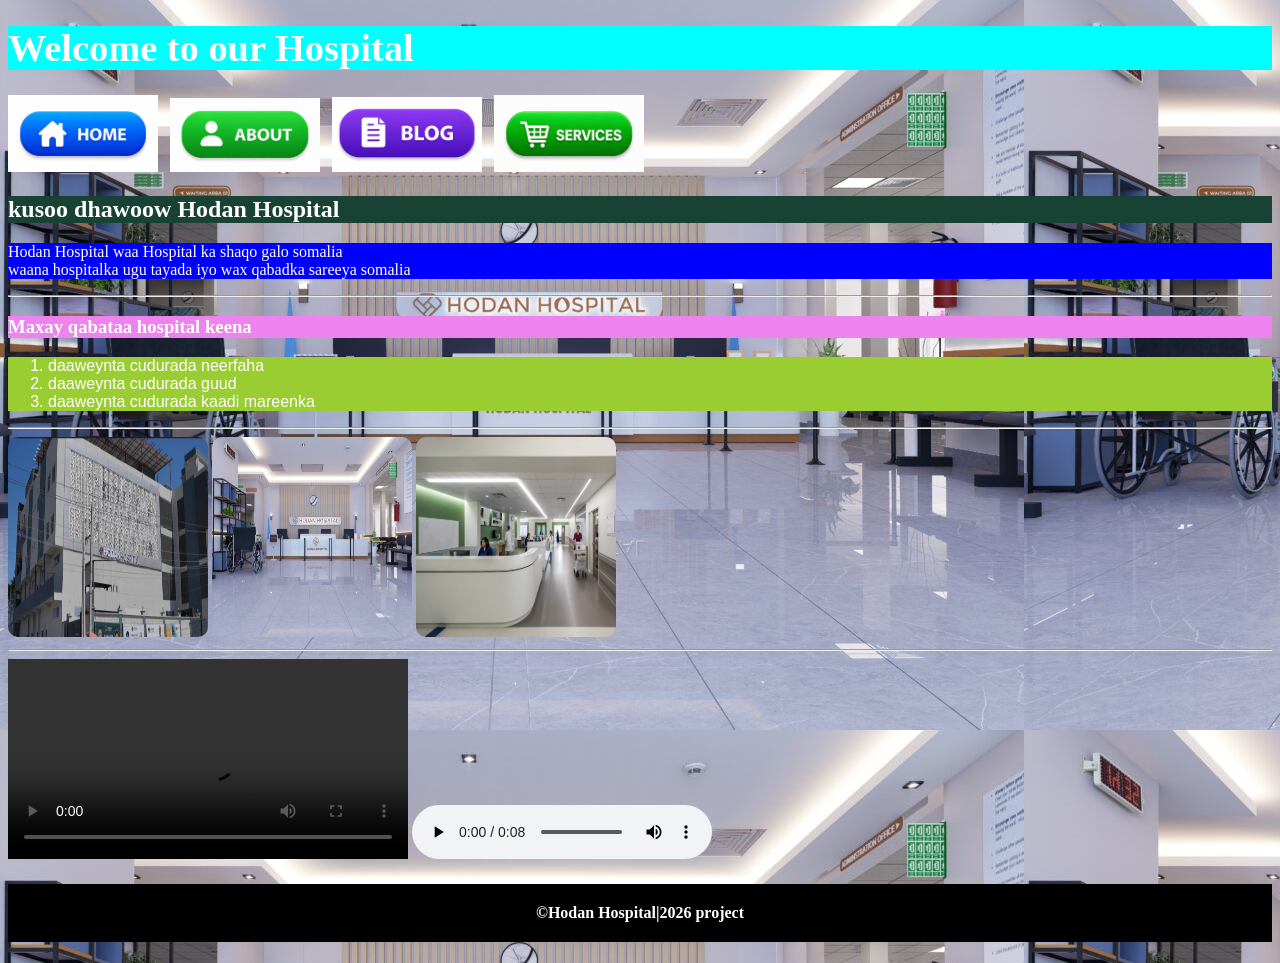
<file: index.html>
<!DOCTYPE html>
<html lang="en">
<head>
    <link rel="icon" href="madaxa.jpg" type="images/x-icon">
    <meta charset="UTF-8">
    <meta name="viewport" content="width=device-width, initial-scale=1.0">
    <title>HODAN HOSPITAL</title>
    <style>
        
        h2{
            background-color: darkblue;
            color: white;

        }
        footer h4 p{
            padding: 20px;
            text-align: center;
            background-color: black;
            color: white;
        }
        #h2{
            background-color: violet;
            text-align: center;
        }
        body{
            background-image: url(image2.jpg);
        }
        
    </style>
</head>
<body>
    <header style="background-color: aqua; color: white; font-size: larger;">
        <h1>Welcome to our Hospital</h1>
    </header>
    <div class="nav">
        <a href="index.html"><img src="home.jpg" width="150px" alt=""></a> &nbsp;
        <a href="About.html"><img src="About.jpg" width="150px" alt=""></a> &nbsp;
        <a href="blog.html"><img src="blog.jpg" width="150px" alt=""></a> &nbsp;
        <a href="service.html"><img src="service.jpg" width="150px" alt=""></a> &nbsp;
    </div>
    <div>
        <main >
            <h2 style="color: white; background-color: rgb(24, 67, 52);">kusoo dhawoow Hodan Hospital</h2>
            <p style="color: white; background-color: blue;">Hodan Hospital waa Hospital ka shaqo galo somalia <br>
            waana hospitalka ugu tayada iyo wax qabadka sareeya somalia</p>
            <hr>

       <h3 style="background-color: violet; color: white;">Maxay qabataa hospital keena</h3>
        <ol style="font-family: Arial, Helvetica, sans-serif; color: white; background-color: yellowgreen;">
            <li>daaweynta cudurada neerfaha </li>
            <li>daaweynta cudurada guud</li>
            <li>daaweynta cudurada kaadi mareenka</li>
        </ol>
        <hr>
        <img src="image1.jpg" width="200px" height="200px" style="border-radius: 10px;" alt="images">
        <img src="image2.jpg" width="200px" height="200px" style="border-radius: 10px;" alt="">    
        <img src="image3.jpg" width="200px" height="200px" style=" border-radius: 10px;" alt="">
     <hr>
     <video width="400" controls>
        <source src="video.mp4" style="border-radius: 12px;" type="video/mp4"> <br>

     </video>
     <audio controls>
     <source src="audio.mpeg" type="audio/mpeg"> <br>
     </audio>   
     
    </main>
    </div>
    <footer>
        <h4>
            <p>&copy;Hodan Hospital|2026 project</p>
        </h4>
    </footer>
</body>
</html>
</file>
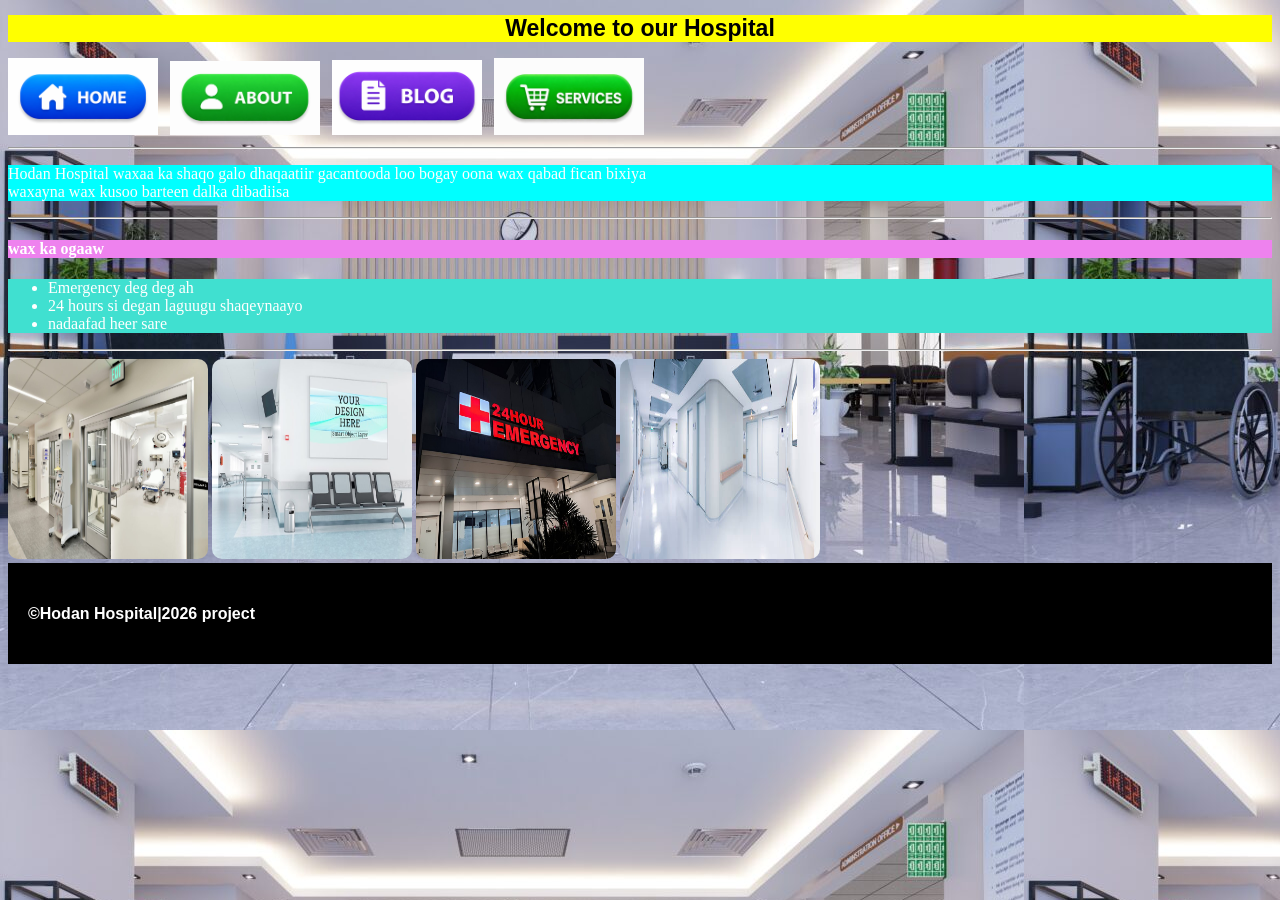
<file: About.html>
<!DOCTYPE html>
<html lang="en">
<head>
    <link rel="icon" href="madaxa.jpg" type="images/x-icon">
    <meta charset="UTF-8">
    <meta name="viewport" content="width=device-width, initial-scale=1.0">
    <title>HODAN HOSPITAL</title>
    <style>
        header,h1{
            font-family: 'Franklin Gothic Medium', 'Arial Narrow', Arial, sans-serif;
            font-size: large;
            background-color: green;
            text-align: center;
            font-size: larger;
        }
        .footer{
            background-color: black;
            color: white;
            font-family: 'Franklin Gothic Medium', 'Arial Narrow', Arial, sans-serif;
            padding: 20px;
        }
        body{
            background-image: url(image2.jpg);
        }
    </style>
</head>
<body>
    <header>
        <h1 style="background-color: yellow; color: black;">Welcome to our Hospital</h1>
    </header>
    <div class="nav">
        <a href="index.html"><img src="home.jpg" width="150px" alt=""></a> &nbsp;
        <a href="About.html"><img src="About.jpg" width="150px" alt=""></a> &nbsp;
        <a href="blog.html"><img src="blog.jpg" width="150px" alt=""></a> &nbsp;
        <a href="service.html"><img src="/service.jpg" width="150px" alt=""></a> &nbsp;
    </div>
    <hr>
    <div>   
        <main id="main">
         <p style="color: white; background-color: aqua;">Hodan Hospital waxaa ka shaqo galo dhaqaatiir gacantooda loo bogay oona wax qabad fican bixiya <br>
        waxayna wax kusoo barteen dalka dibadiisa</p>
     <hr>
        <h4 style="color: white; background-color: violet;">wax ka ogaaw</h4>
        <ul style="color: white; background-color: turquoise;">
        <li> Emergency deg deg ah</li>
        <li>24 hours si degan laguugu shaqeynaayo</li>
        <li>nadaafad heer sare</li>
    
    </ul>    
    <hr>
    <img src="image4.jpg" width="200px" height="200px" style="border-radius: 10px;" alt="">
    <img src="image5.jpg" width="200px" height="200px" style="border-radius: 10px;" alt="">
    <img src="image7.jpg" width="200px" height="200px" style="border-radius: 10px;" alt="">
    <img src="image6.jpg" width="200px" height="200px" style="border-radius: 10px;" alt="">

  </main>
   <footer class="footer">
        <h4>
            <p>&copy;Hodan Hospital|2026 project</p>
        </h4>
    </footer>
    </div>
</body>
</html>
</file>
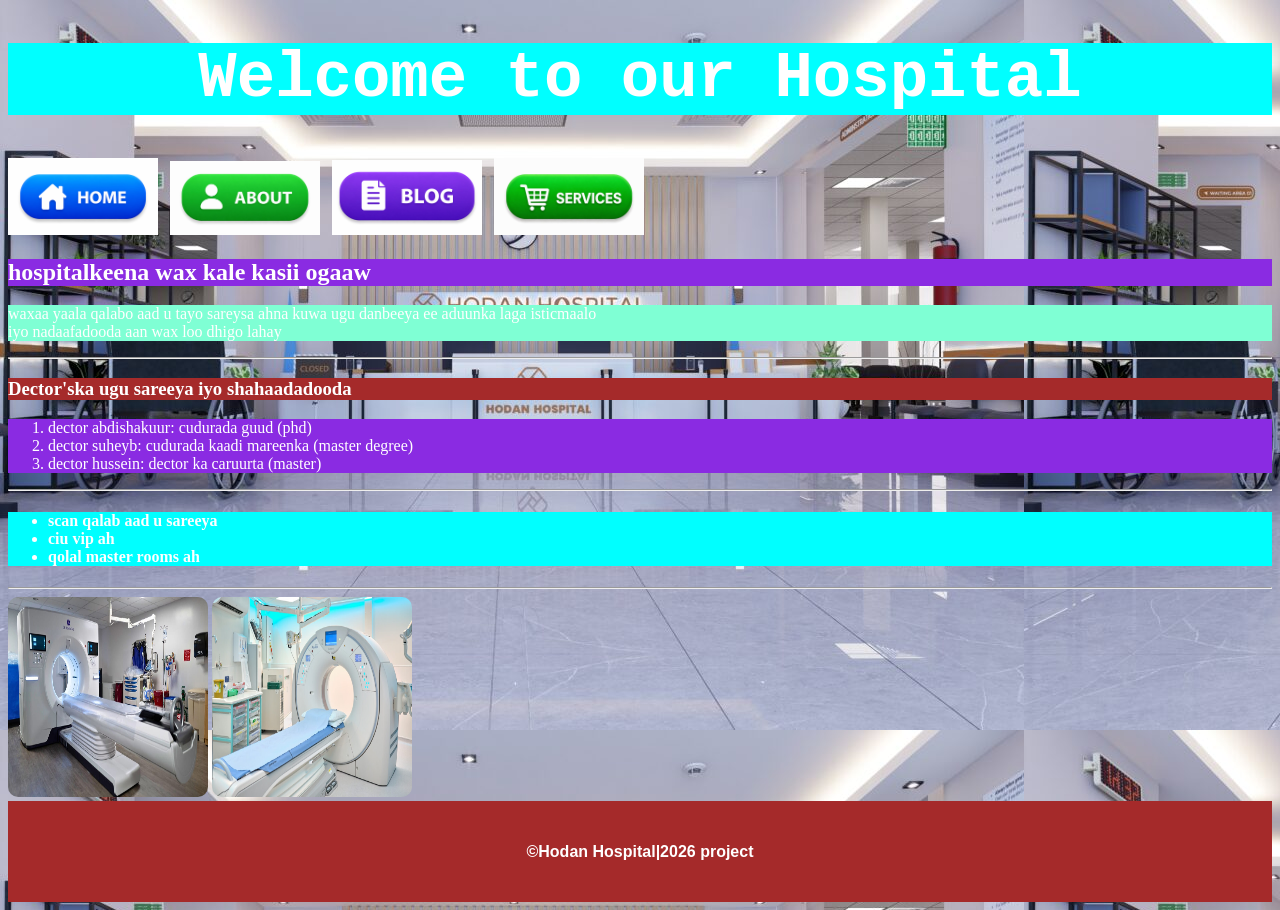
<file: blog.html>
<!DOCTYPE html>
<html lang="en">
<head>
    <link rel="stylesheet" href="style.css">
    <link rel="icon" href="madaxa.jpg" type="images/x-icon">
    <meta charset="UTF-8">
    <meta name="viewport" content="width=device-width, initial-scale=1.0">
    <title>HODAN HOSPITAL</title>
    <style>
        body{
            background-image: url(image2.jpg);
        }
    </style>
</head>
<body>
    <header>
        <h1>Welcome to our Hospital</h1>
    </header>
    <div class="nav">
        <a href="index.html"><img src="home.jpg" width="150px" alt=""></a> &nbsp;
        <a href="About.html"><img src="About.jpg" width="150px" alt=""></a> &nbsp;
        <a href="blog.html"><img src="blog.jpg" width="150px" alt=""></a> &nbsp;
        <a href="service.html"><img src="service.jpg" width="150px" alt=""></a> &nbsp;
    </div>
    <main>
        <h2 style="background-color: blueviolet; color: white;">hospitalkeena wax kale kasii ogaaw</h2>
        <p style="background-color: aquamarine; color: white;">waxaa yaala qalabo aad u tayo sareysa ahna kuwa ugu danbeeya ee aduunka laga isticmaalo <br>
        iyo nadaafadooda aan wax loo dhigo lahay</p>
             <hr>
        <h3 style="background-color: brown; color: white;">Dector'ska ugu sareeya iyo shahaadadooda</h3>
        <ol style="color: white; background-color: blueviolet;">
            <li>dector abdishakuur: cudurada guud (phd)</li>
            <li>dector suheyb: cudurada kaadi mareenka (master degree)</li>
            <li>dector hussein: dector ka caruurta (master)</li>
        </ol>
        <hr>
        <h4>
            <ul style="color: white; background-color: aqua;">
                <li>scan qalab aad u sareeya</li>
                <li>ciu vip ah</li>
                <li>qolal master rooms ah</li>
                
            </ul>
        </h4>
        <hr>
        <img src="image9.jpg" height="200px" width="200px" style="border-radius: 10px;" alt="">
        <img src="image8.jpg" height="200px" width="200px" style="border-radius: 10px;" alt="">
    </main>
     <footer>
        <h4>
            <p>&copy;Hodan Hospital|2026 project</p>
        </h4>
    </footer>
</body>
</html>
</file>
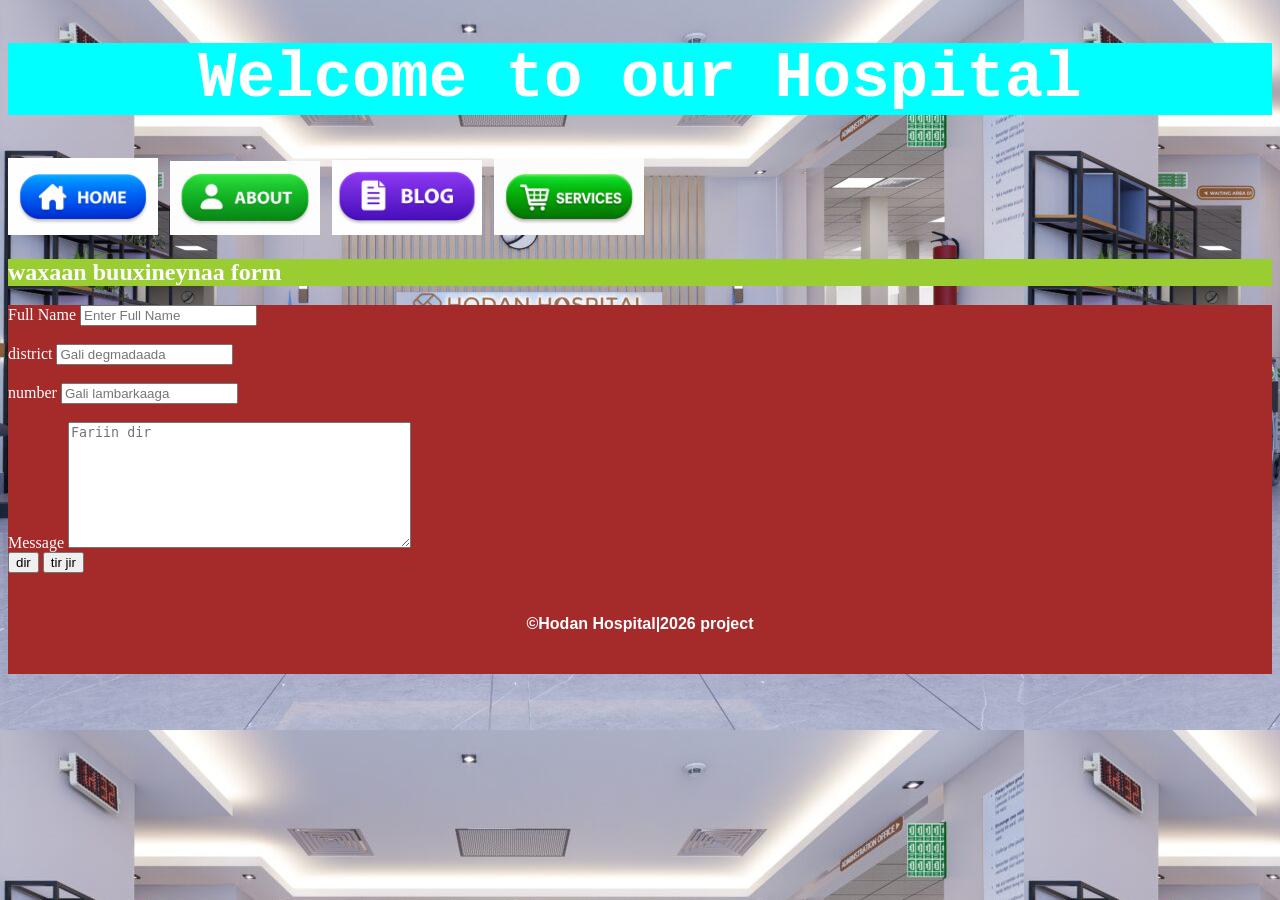
<file: service.html>
<!DOCTYPE html>
<html lang="en">
<head>
    <link rel="stylesheet" href="style.css">
    <link rel="icon" href="madaxa.jpg" type="images/x-icon">
    <meta charset="UTF-8">
    <meta name="viewport" content="width=device-width, initial-scale=1.0">
    <title>HODAN HOSPITAL</title>
    <style>
        body{
            background-image: url(image2.jpg);
        }
    </style>
</head>
<body>
    <header>
        <h1>Welcome to our Hospital</h1>
    </header>
    <div class="nav">
        <a href="index.html"><img src="home.jpg" width="150px" alt=""></a> &nbsp;
        <a href="About.html"><img src="About.jpg" width="150px" alt=""></a> &nbsp;
        <a href="blog.html"><img src="blog.jpg" width="150px" alt=""></a> &nbsp;
        <a href="service.html"><img src="service.jpg" width="150px" alt=""></a> &nbsp;
    </div>
    <main>
        <h2 style="background-color: yellowgreen; color: white;">waxaan buuxineynaa form </h2>
        <form style="background-color: brown; color: white;">
            <label>Full Name</label>
            <input type="text" placeholder="Enter Full Name"> <br> <br>
            <label>district</label>
            <input type="text" placeholder="Gali degmadaada"> <br> <br>
            <label>number</label>
            <input type="number" placeholder="Gali lambarkaaga"> <br> <br>
            <label>Message</label>
            <textarea name="" id="" rows="8" cols="40" placeholder="Fariin dir"></textarea><br>
            <input type="submit" value="dir">
            <input type="reset" value="tir jir">

        </form>
    </main>
     <footer>
        <h4>
            <p>&copy;Hodan Hospital|2026 project</p>
        </h4>
    </footer>
</body>
</html>
</file>
<file: style.css>
header{
    background-color: aqua;
    text-align: center;
    font-size: xx-large;
    font-family: 'Courier New', Courier, monospace;
}
footer{
    background-color: brown;
    color: white;
    text-align: center;
    font-family: 'Franklin Gothic Medium', 'Arial Narrow', Arial, sans-serif;
    padding: 20px;
}
h1{
    background-color: aqua;
    color: white;
}
</file>
